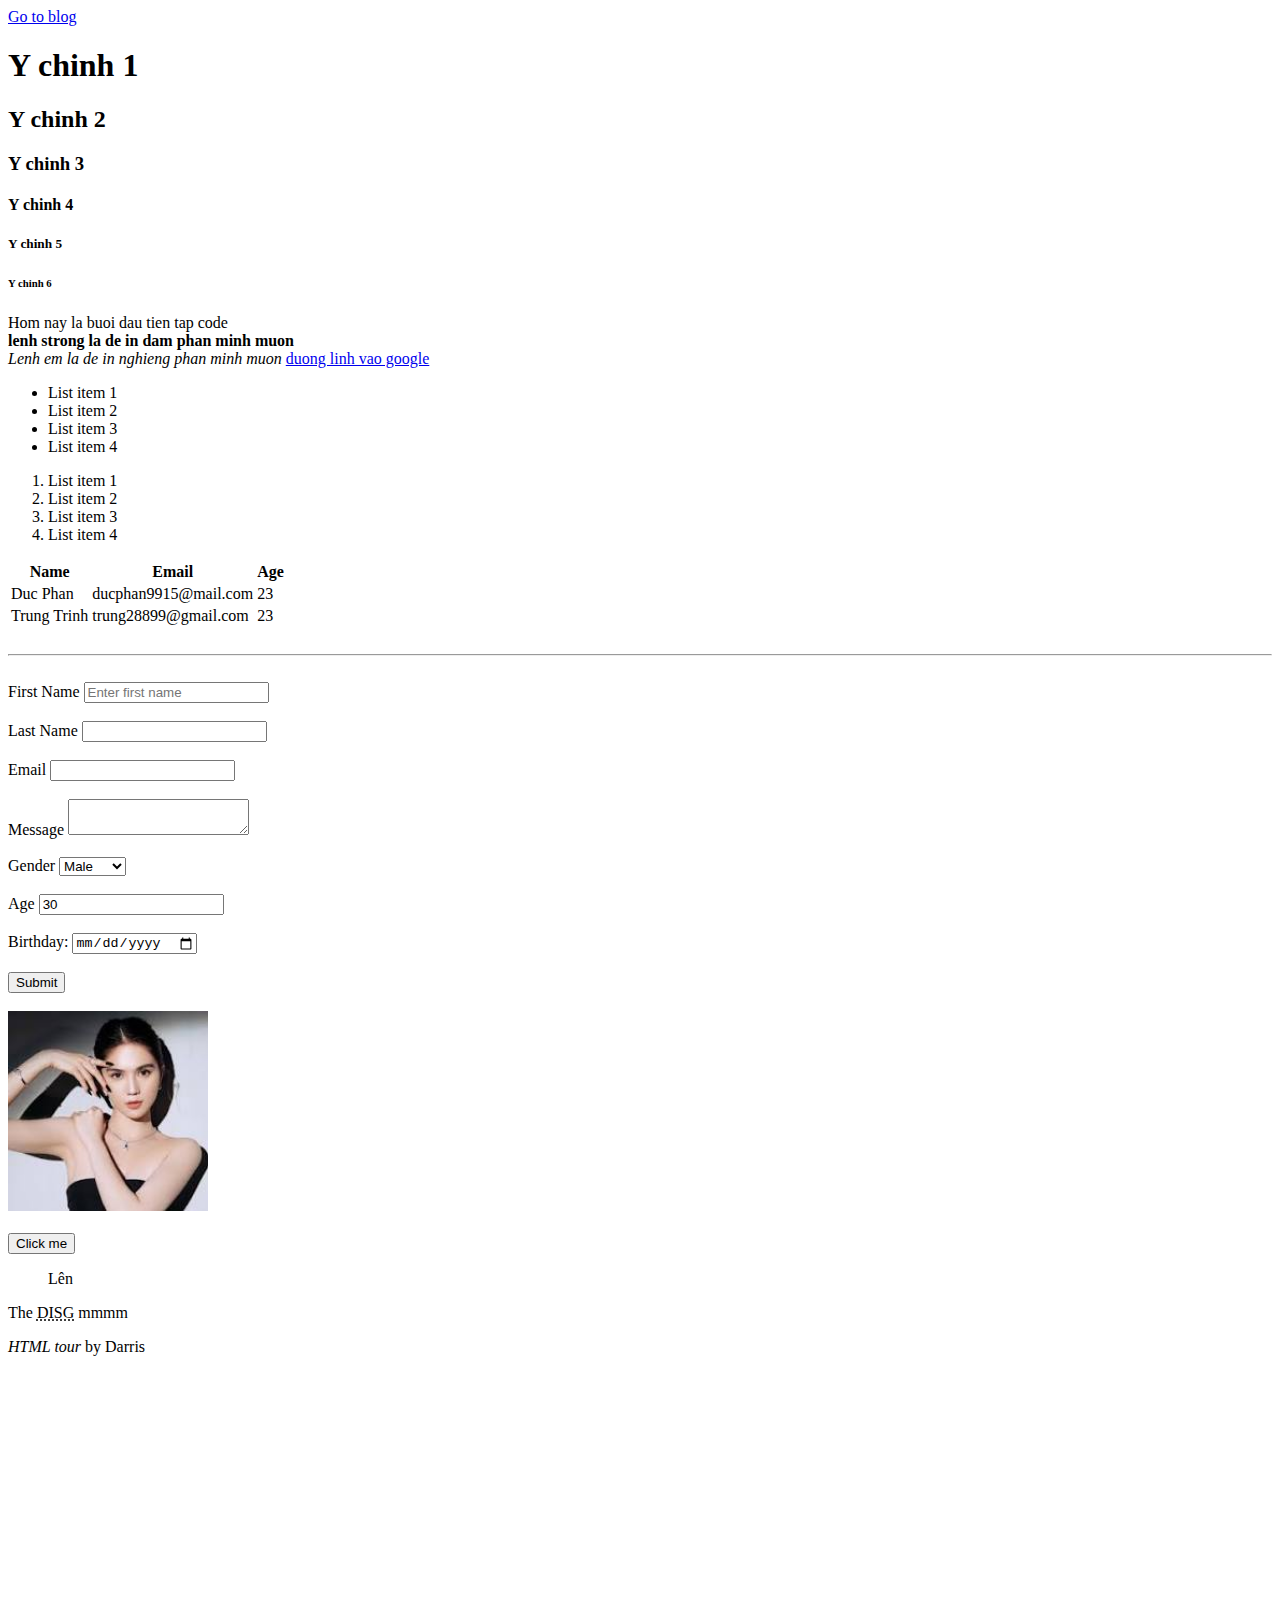
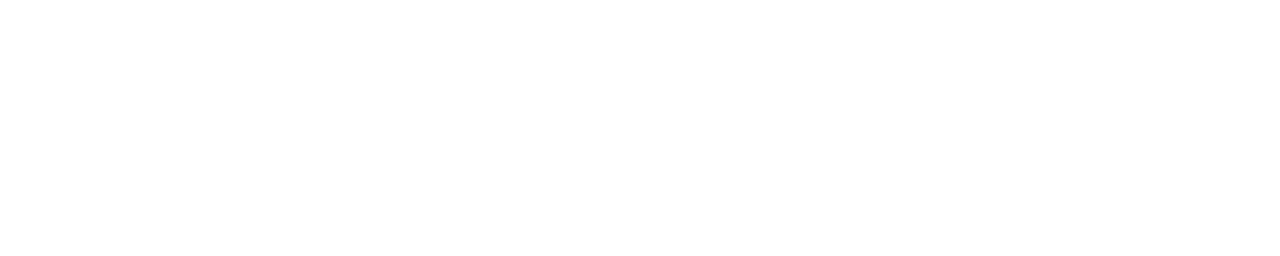
<file: Week 01/index.html>
<!DOCTYPE html>
<html>
    <head>
        <title>Tranning 01 </title>
    </head>
    <body> 
        <!--Thêm chữ Go to blog kèm đường link sang blog.html-->
        <a href="blog.html">Go to blog</a>
        <!--Day la phan note chi de coder nhin thay, dung lenh <! -- .. --, -->
        <h1> Y chinh 1</h1>
        <h2> Y chinh 2</h2>
        <h3> Y chinh 3</h3>
        <h4> Y chinh 4</h4>
        <h5> Y chinh 5</h5>
        <h6> Y chinh 6</h6>

        <!-- khi da co dan y chinh thi se bat dau viet doan code -->
        <!-- Paragraph-->
        <p1>

            Hom nay la buoi dau tien tap code 
        <!--<br> là lệnh xuống dòng-->    
            <br>
            <strong> lenh strong la de in dam phan minh muon</strong>
            <br>
            <em> Lenh em la de in nghieng phan minh muon</em>

        </p1>
        <p2>
            <a href="http://google.com"target="_blank" > duong linh vao google</a>
            <!-- dùng lệnh <a href="đường link cần đi tới" > tên mình muốn người dùng click vào để ra trang web mình dán link </a>-->
            <!-- nếu muốn người dùng khi click vào đường link chuyển sang một tab mới thì dùng lệnh target ="_blank"-->

        </p2>
        <!-- LISTS Danh sách chia làm 2 loại là danh sách có thứ tự và danh sách không có thứ tự-->
        <!-- Danh sách không có thứ tự-->
        <ul>
            <li>List item 1</li>
            <li>List item 2</li>
            <li>List item 3</li>
            <li>List item 4</li>
        </ul>
        <!-- Danh sách có thứ tự-->
        <ol>
            <li>List item 1</li>
            <li>List item 2</li>
            <li>List item 3</li>
            <li>List item 4</li>
        </ol>

        <!-- TABLE BẢNG-->
        <!-- Table sẽ có 2 phần là phần đầu và phần thân (Thead và Tbody)-->
        <!-- Khi ta nhập dữ liệu cho Thead thì ta sẽ dùng lệnh Tr và Th -->
        <!-- Tr trong Table row và Th trong Table heading-->
        <table>
            <!-- Thead -->
            <thead>

                <tr>
                    <th>Name</th>
                    <th>Email</th>
                    <th>Age</th>
                </tr>

            </thead>
        <!-- Khi ta nhập dữ liệu cho Tbody thì ta sẽ dùng lệnh Tr và Td-->
        <!-- Trong đó Tr là Table row và Td là Table data-->
            <tbody>
                <tr>
                    <td>Duc Phan</td>
                    <td>ducphan9915@mail.com</td>
                    <td>23</td>
                </tr>

                <tr>
                    <td>Trung Trinh</td>
                    <td>trung28899@gmail.com</td>
                    <td>23</td>
                </tr>
            </tbody>
        </table>

        <!--Form - làm form biểu mẫu-->
        <br>
        <!-- Lệnh hr là lệnh tạo dòng kẻ ngang -->
        <hr>
        <br>
        <!-- Lệnh tạo form, trong đó action là thuộc tính method là phương pháp-->
        <form action="process .php" method="POST">
            <!--Lệnh div là lệnh division, hiểu nôm na là tạo thành các block để phân chia khu vực-->
            <div> 
                <!-- lệnh label là lệnh đặt tên cho từ khóa mà mình điền vào -->
                <label>First Name</label>
                <!-- Lệnh input là cài đặt phương thức nhập cho tên từ khóa-->
                <input type="text" name="first name"
                placeholder="Enter first name">
                <!--Lệnh placeholder là lệnh để chữ ẩn ở phần điền, khi ấn điền thì sẽ mất đi-->
                <!--Lệnh value="" là lệnh sẽ hiện sẵn chữ ở phần cần điền, khi muốn điền thì sẽ phải xóa phần chữ đã mặc định ở trong ô-->
            </div>
            <br>
            <div> 
                <label>Last Name</label>
                <input type="text" name="last name">
            </div>
            <br>
            <div> 
                <label>Email</label>
                <input type="text" name="email name">
            </div>
            <br>
            <div> 
                <label>Message</label>
                <!-- Lệnh textarea tạo khu vực có thể kéo dãn to nhỏ để tùy ý, để viết ko hạn chế số chữ-->
                <textarea name = "Message"> </textarea>
            </div>
            <br>
            <div> 
                <label>Gender</label>
                <!-- Lệnh select giúp tạo một ô mà có nhiều lựa chọn để chọn-->
                <select name = "Gender"> 
                <option value="male">Male</option>
                <option value="female">Female</option>
                <option value="other">Other</option>
                </select>
            </div>
            <br>
            <div> 
                <label>Age</label>
                <!--Lệnh input là lệnh chọn với định dạng là số và số mặc định là 30, có mũi tên xuống để chọn số-->
                <input type="number" name="Age"
                value ="30">
            </div>
            <br>
            <div> 
                <label>Birthday:</label>
                <!--Lệnh input với định dạng ngày-->
                <input type="date" name="Birthday">
            </div>
            <br>
            <div> 
              
                <input type="submit" name="submit"
                value="Submit">
            </div>
        </form>
        <br>
        <!-- Imange chèn ảnh--> 
        <img src="ngoc trinh.jfif" width="200">

        <br>
        <br>
        <!--BUTTON tạo nút-->
        <button>Click me</button>
        <br>

        <!--Quoutation tạo trích dẫn-->
            <blockquote cite ="https://www.facebook.com/">
                Lên
            </blockquote>
        
            <p>
                <!--Khi viết một từ viết tắt thì khi chỉ con trỏ chuột sẽ hiển thị đủ -->
                The <abbr title="Darris is so good">DISG</abbr> mmmm
            </p>

            <p><cite>HTML tour</cite> by Darris</p>
        <div style="margin-top:500px"></div>
    </body>
</html>
</file>
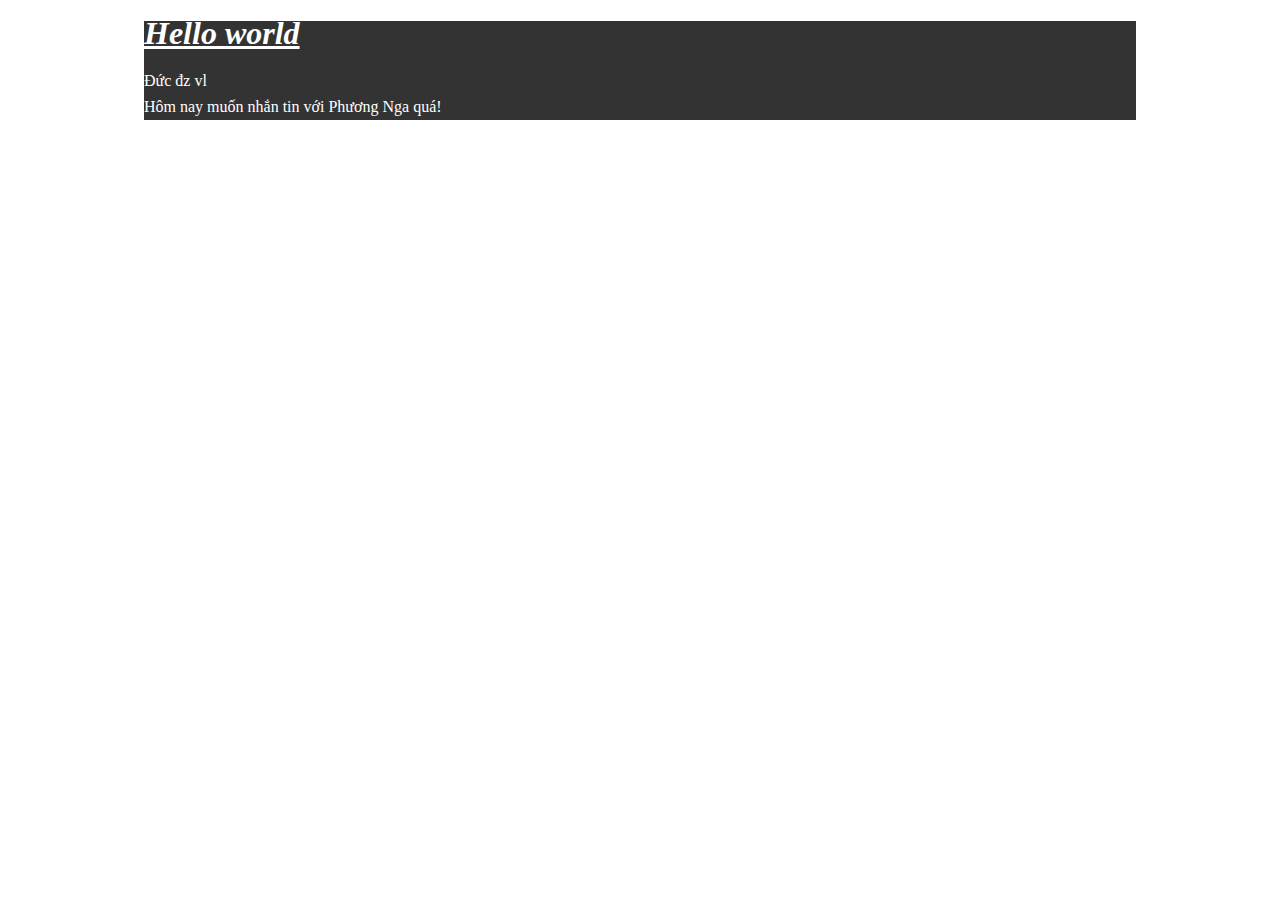
<file: Week 02/CSSSHEETCHEET/index.html>
<!DOCTYPE html>
<html>
<head>
    <title> CSS cheat sheet</title>
    <!--Lệnh link là lệnh giúp dòng h1 lấy data từ file style.css ở css-->
    <link rel="stylesheet" type="text/css"
    href="css/style.css">
</head>
<body>
<div class="container">  
    <div class="box-1">
    <h1>Hello world</h1>
    <p>
        Đức đz vl
        <br>
        Hôm nay muốn nhắn tin với Phương Nga quá!
    </p>
    </div>
</div> 
</body>
</html>
</file>
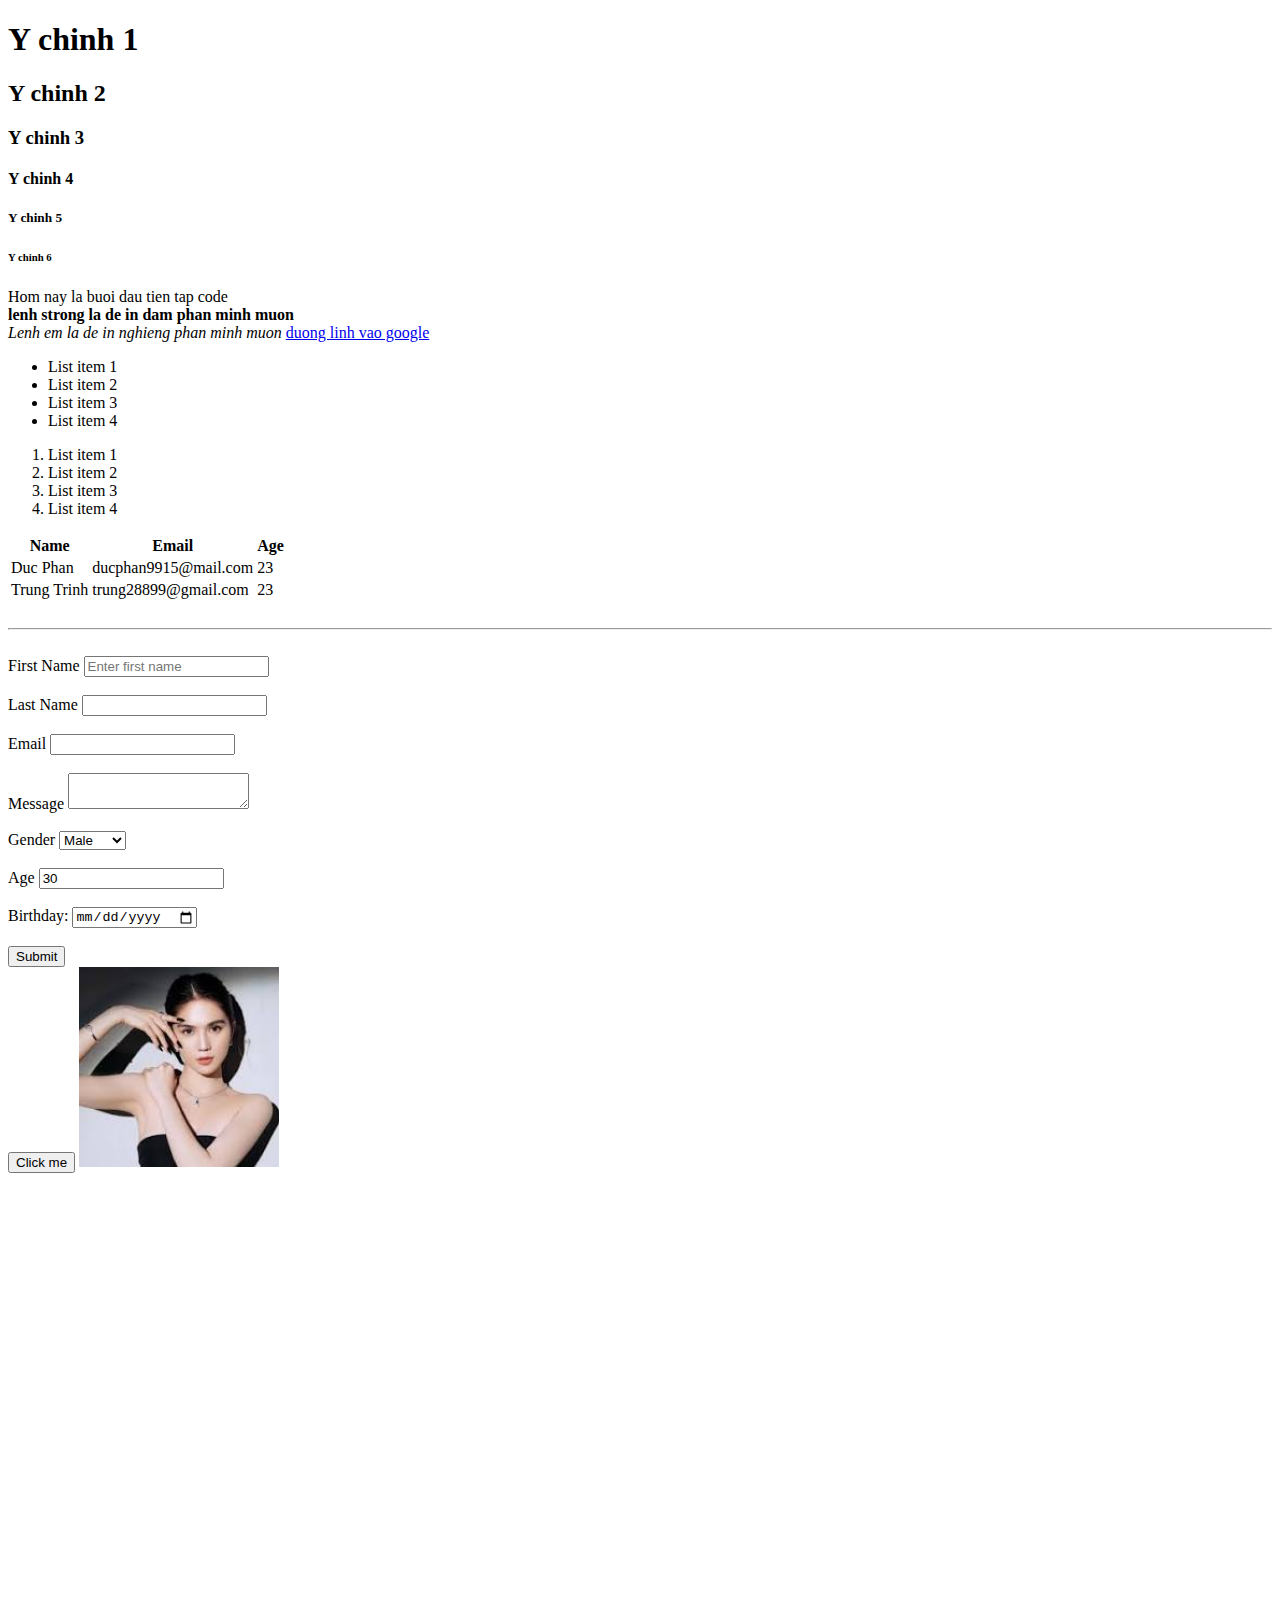
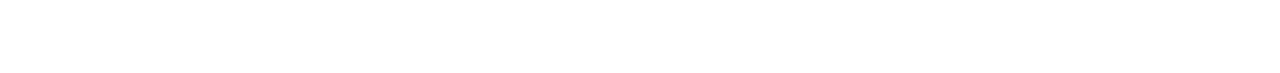
<file: WEEK1/Week 01/index.html>
<!DOCTYPE html>
<html>
    <head>
        <title>Chu de cua doan code </title>
    </head>
    <body> 
        <!--Day la phan note chi de coder nhin thay, dung lenh <! -- .. --, -->
        <h1> Y chinh 1</h1>
        <h2> Y chinh 2</h2>
        <h3> Y chinh 3</h3>
        <h4> Y chinh 4</h4>
        <h5> Y chinh 5</h5>
        <h6> Y chinh 6</h6>

        <!-- khi da co dan y chinh thi se bat dau viet doan code -->
        <!-- Paragraph-->
        <p1>

            Hom nay la buoi dau tien tap code 
        <!--<br> là lệnh xuống dòng-->    
            <br>
            <strong> lenh strong la de in dam phan minh muon</strong>
            <br>
            <em> Lenh em la de in nghieng phan minh muon</em>

        </p1>
        <p2>
            <a href="http://google.com"target="_blank" > duong linh vao google</a>
            <!-- dùng lệnh <a href="đường link cần đi tới" > tên mình muốn người dùng click vào để ra trang web mình dán link </a>-->
            <!-- nếu muốn người dùng khi click vào đường link chuyển sang một tab mới thì dùng lệnh target ="_blank"-->

        </p2>
        <!-- LISTS Danh sách chia làm 2 loại là danh sách có thứ tự và danh sách không có thứ tự-->
        <!-- Danh sách không có thứ tự-->
        <ul>
            <li>List item 1</li>
            <li>List item 2</li>
            <li>List item 3</li>
            <li>List item 4</li>
        </ul>
        <!-- Danh sách có thứ tự-->
        <ol>
            <li>List item 1</li>
            <li>List item 2</li>
            <li>List item 3</li>
            <li>List item 4</li>
        </ol>

        <!-- TABLE BẢNG-->
        <!-- Table sẽ có 2 phần là phần đầu và phần thân (Thead và Tbody)-->
        <!-- Khi ta nhập dữ liệu cho Thead thì ta sẽ dùng lệnh Tr và Th -->
        <!-- Tr trong Table row và Th trong Table heading-->
        <table>
            <!-- Thead -->
            <thead>

                <tr>
                    <th>Name</th>
                    <th>Email</th>
                    <th>Age</th>
                </tr>

            </thead>
        <!-- Khi ta nhập dữ liệu cho Tbody thì ta sẽ dùng lệnh Tr và Td-->
        <!-- Trong đó Tr là Table row và Td là Table data-->
            <tbody>
                <tr>
                    <td>Duc Phan</td>
                    <td>ducphan9915@mail.com</td>
                    <td>23</td>
                </tr>

                <tr>
                    <td>Trung Trinh</td>
                    <td>trung28899@gmail.com</td>
                    <td>23</td>
                </tr>
            </tbody>
        </table>

        <!--Form - làm form biểu mẫu-->
        <br>
        <!-- Lệnh hr là lệnh tạo dòng kẻ ngang -->
        <hr>
        <br>
        <!-- Lệnh tạo form, trong đó action là thuộc tính method là phương pháp-->
        <form action="process .php" method="POST">
            <!--Lệnh div là lệnh division, hiểu nôm na là tạo thành các block để phân chia khu vực-->
            <div> 
                <!-- lệnh label là lệnh đặt tên cho từ khóa mà mình điền vào -->
                <label>First Name</label>
                <!-- Lệnh input là cài đặt phương thức nhập cho tên từ khóa-->
                <input type="text" name="first name"
                placeholder="Enter first name">
                <!--Lệnh placeholder là lệnh để chữ ẩn ở phần điền, khi ấn điền thì sẽ mất đi-->
                <!--Lệnh value="" là lệnh sẽ hiện sẵn chữ ở phần cần điền, khi muốn điền thì sẽ phải xóa phần chữ đã mặc định ở trong ô-->
            </div>
            <br>
            <div> 
                <label>Last Name</label>
                <input type="text" name="last name">
            </div>
            <br>
            <div> 
                <label>Email</label>
                <input type="text" name="email name">
            </div>
            <br>
            <div> 
                <label>Message</label>
                <!-- Lệnh textarea tạo khu vực có thể kéo dãn to nhỏ để tùy ý, để viết ko hạn chế số chữ-->
                <textarea name = "Message"> </textarea>
            </div>
            <br>
            <div> 
                <label>Gender</label>
                <!-- Lệnh textarea tạo khu vực có thể kéo dãn to nhỏ để tùy ý, để viết ko hạn chế số chữ-->
                <select name = "Gender"> 
                <option value="male">Male</option>
                <option value="female">Female</option>
                <option value="other">Other</option>
                </select>
            </div>
            <br>
            <div> 
                <label>Age</label>
                <input type="number" name="Age"
                value ="30">
            </div>
            <br>
            <div> 
                <label>Birthday:</label>
                <input type="date" name="Birthday">
            </div>
            <br>
            <div> 
              
                <input type="submit" name="submit"
                value="Submit">
            </div>
        </form>
        <!--BUTTON tạo nút-->
        <button>Click me</button>

        <!-- Imange chèn ảnh-->
        <img src="ngoc trinh.jfif" width="200">

        <div style="margin-top:500px"></div>
    </body>
</html>
</file>
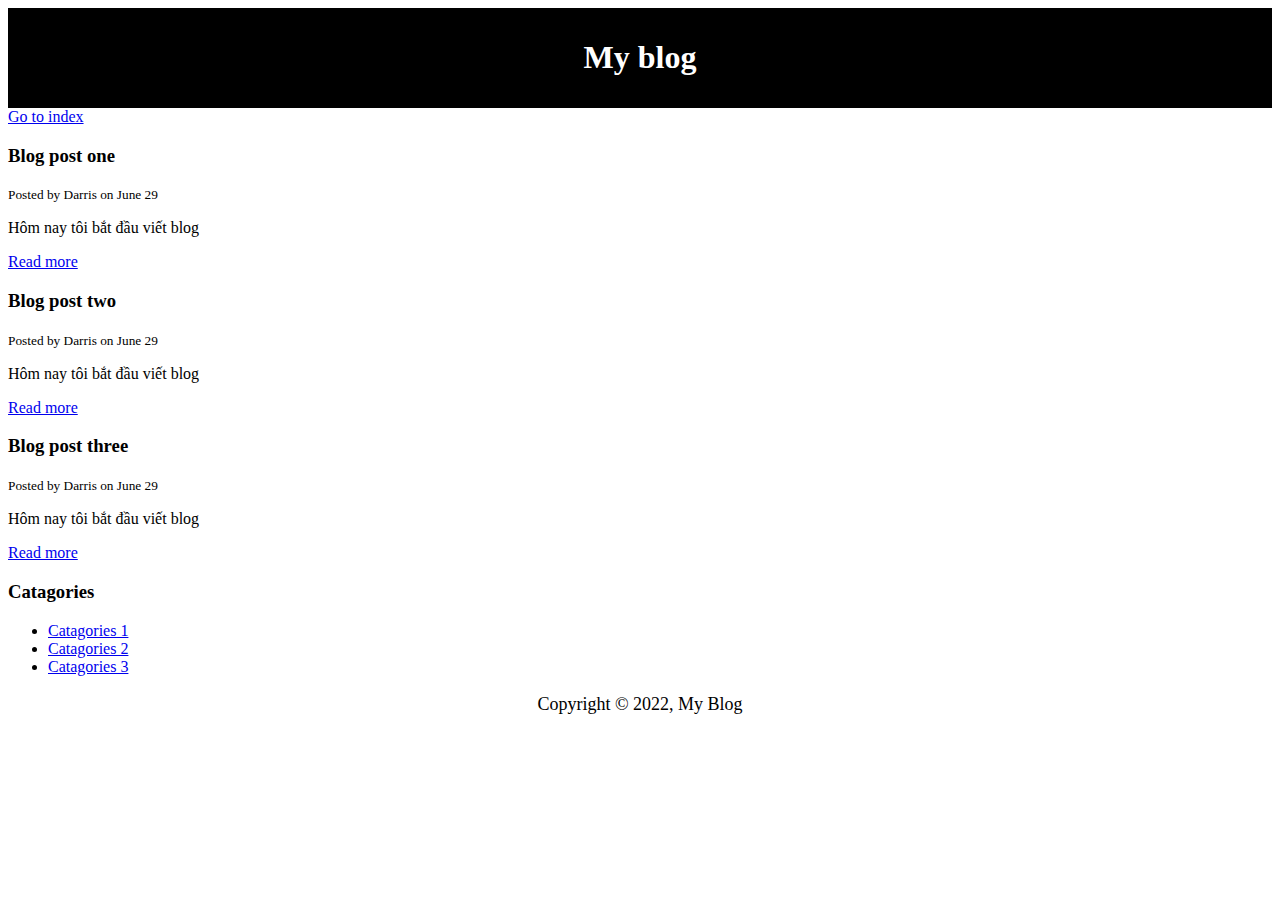
<file: Week 01/blog.html>
<!DOCTYPE html>
<html>
<head>
    <!--Lệnh title - viết tiêu đề của blog-->
    <title>My blog</title>
    <!--Lệnh meta sẽ ko hiển thị lên trang blog nhưng nó sẽ có trong mã nguồn và những trình duyệt web sẽ lấy những từ khóa, 
        mô tả chúng ta ghi để quét-->
    <meta name="description" content="Awesome blog by Darris">
    <meta name="keywords" content="Web design blog, training code, beginner">
    <!--Lệnh style là lệnh căn chỉnh màu, vị trí, màu nền, cỡ chữ-->
    <style type="text/css">
        #main-header{
            text-align:center;
            background-color:black;
            color:white ;
            padding: 10px;
        }

    #main-footer{
        text-align:center;
        font-size:18px;
    }
    </style>
</head>
<body>
    <!--Lệnh id để chỉnh màu như cài đặt ở lệnh style-->
    <header id="main-header">
        <h1>My blog</h1>
    </header>

    <a href="index.html">Go to index</a>
    <!--Lệnh sextion là lệnh tạo đoạn văn-->
    <section>
        <article class="post">
            <h3>Blog post one</h3>
            <small>Posted by Darris on June 29</small>
            <p> Hôm nay tôi bắt đầu viết blog</p>
            <a href="post.html"> Read more</a>
        </article>

        <article class="post">
            <h3>Blog post two</h3>
            <small>Posted by Darris on June 29</small>
            <p> Hôm nay tôi bắt đầu viết blog</p>
            <a href="post.html"> Read more</a>
        </article>

        <article class="post">
            <h3>Blog post three</h3>
            <small>Posted by Darris on June 29</small>
            <p> Hôm nay tôi bắt đầu viết blog</p>
            <a href="post.html"> Read more</a>
        </article>
    </section>

    <aside>

        <h3>Catagories</h3>
        <nav>
            <ul>
                <!--chèn đường dẫn vào Catagories kiểu tạo mục lục-->
                <li><a href="#1">Catagories 1</a></li>
                <li><a href="#2">Catagories 2</a></li>
                <li><a href="#3">Catagories 3</a></li>
            </ul>
        </nav>
    </aside>
       <!--Lệnh id để chỉnh màu như cài đặt ở lệnh style-->
    <footer id="main-footer"/id=>
        <p> Copyright &copy; 2022, My Blog</p>
    </footer>
</body>    
</html>
</file>
<file: Week 02/CSSSHEETCHEET/css/style.css>
body{
    color:#b50404;
    /*background-color:#b5b1b1;
    font-family: Arial, Helvetica, sans-serif;
    font-size: 16px;
    font-weight*/
    /* Có thể gộp như câu lệnh như ở dưới, nhưng chưa biết có phải theo thứ tự hay ko*/
    font: normal, 16px, Arial, Helvetica, sans-serif;
    line-height: 1.6em;
    margin: 15pt;
}
.container{
    /* bình thường nếu bạn đặt kích thước chiều rộng là bn thì sẽ cài đặt như vậy,
     tuy nhiên khi đặt theo % thì có thể kéo dãn mà vẫn hiển thị đủ văn bản*/
    width: 80%;
    margin: auto;
}
.box-1{
background-color: #333;
color: white;
}
.box-1 h1{
font-family: Tahoma;
font-style: italic;
font-weight: 800;
text-decoration: underline;
}
</file>
